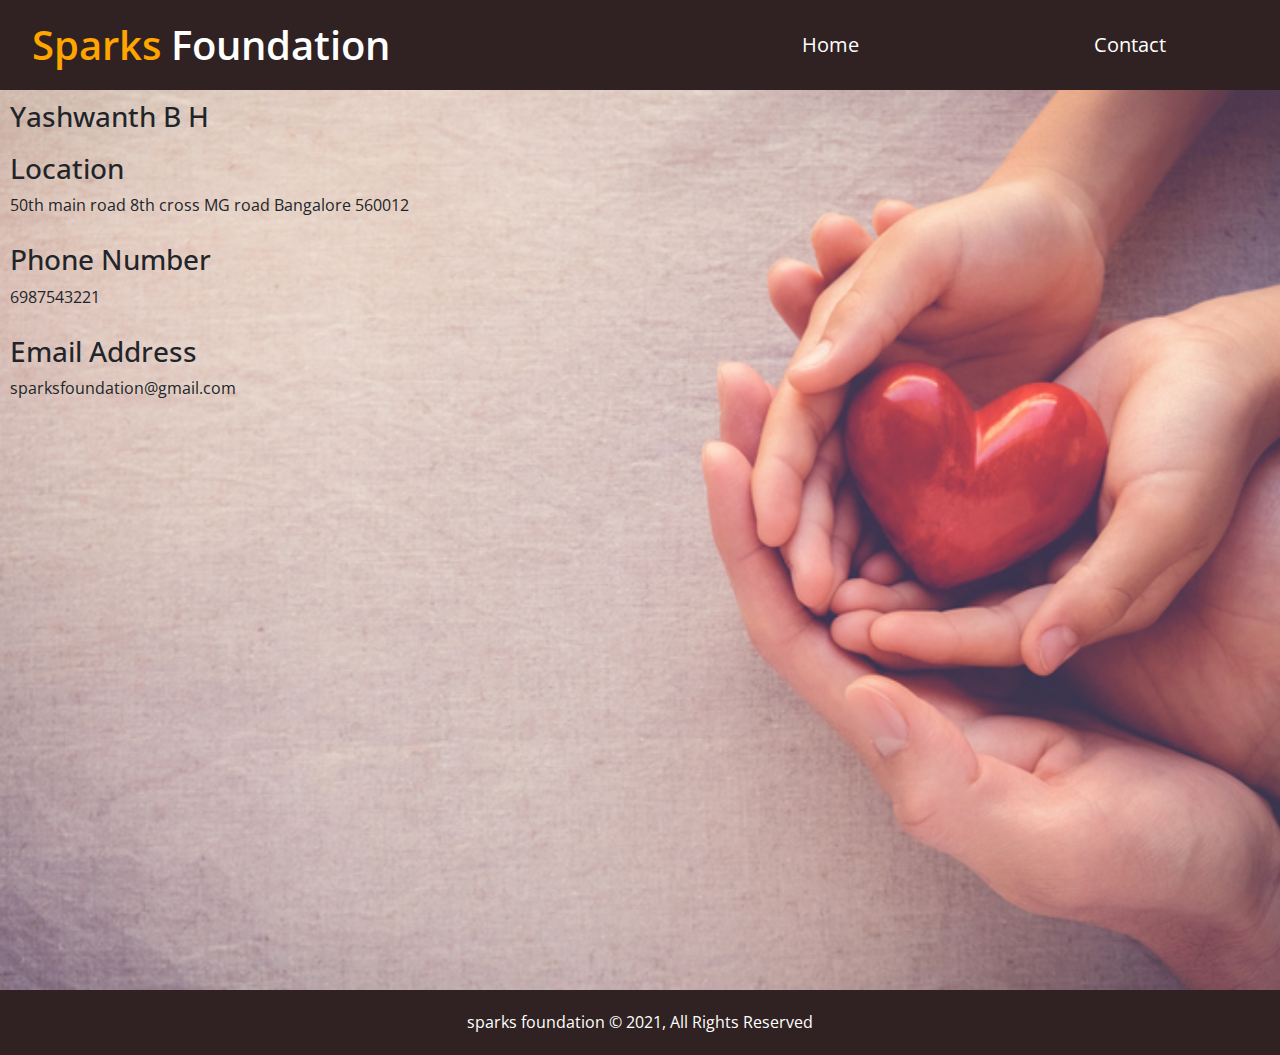
<file: contact.html>
<!doctype html>
<html lang="en">
  <head>
    <title>Payment Gateway</title>
    <!-- Required meta tags -->
    <meta charset="utf-8">
    <meta name="viewport" content="width=device-width, initial-scale=1, shrink-to-fit=no">

    <!-- Bootstrap CSS -->
    <link rel="stylesheet" href="style.css">
    <link rel="stylesheet" href="https://stackpath.bootstrapcdn.com/bootstrap/4.3.1/css/bootstrap.min.css" integrity="sha384-ggOyR0iXCbMQv3Xipma34MD+dH/1fQ784/j6cY/iJTQUOhcWr7x9JvoRxT2MZw1T" crossorigin="anonymous">
    <link rel="stylesheet" href="https://cdnjs.cloudflare.com/ajax/libs/font-awesome/5.13.1/css/all.min.css" integrity="sha256-2XFplPlrFClt0bIdPgpz8H7ojnk10H69xRqd9+uTShA=" crossorigin="anonymous" />
  </head>

  <!-- <img class="back-ground" src="public/img/image1.jpg" alt=""> -->

    <header>
        <nav id="navbar">
            <h1 class="headText"><span class="color">Sparks</span> Foundation</h1>
            <ul class="navlinks">
                <li><a class="links" href="index.html">Home</a></li>
                <li><a class="links" href="contact.html">Contact</a></li>
            </ul>
        </nav>
    </header>
    <body>
       <div class="section">
        <div class="box">
            <i class="fas fa-user-tie fa-3x"></i>
               <h3>Yashwanth B H</h3>
              </div>
            <div class="box">
              <i class="fas fa-map-marker-alt fa-3x"></i>
                   <h3>Location</h3>
                   <p>50th main road 8th cross MG road Bangalore 560012</p>
               </div>
               <div class="box">
                <i class="fas fa-phone fa-3x"></i>
                   <h3>Phone Number</h3>
                   <p>6987543221</p>
               </div>
               <div class="box">
                <i class="fas fa-envelope fa-3x"></i>
                   <h3>Email Address</h3>
                   <p>sparksfoundation@gmail.com</p>
                </div>
        </div>
           
             <footer id="main-footer">
               <p>sparks foundation &copy; 2021, All Rights Reserved</p>
            </footer> 
    </body>
    </html>
</file>
<file: style.css>
@import url('https://fonts.googleapis.com/css2?family=Open+Sans:wght@300;400&display=swap');
* {
    font-family: 'open sans',san-serif;
}

.back-ground {
    position: absolute;
    top: 0px;
    right: 0px;
    z-index: -1;
    height: 100%;
    width: 100%;
    background-size: 100%;
  }

nav {
    height: 10vh;
    width: 100%;
    background-color: rgb(48, 34, 34);
    position: relative;
}

.headText {
    margin-left: 2rem;
    color: white;
    position: absolute;
    top: 50%;
    left: 20px;
    transform: translate(-20px, -50%);
    transition: opacity 250ms ease;
    font-weight: 600;
}

.navlinks {
    display: flex;
    align-items: center;
    justify-content: space-evenly;
    list-style: none;
    height: 100%;
    width: 50%;
    margin-left: auto;
}

.navlinks li {
    width: 100%;
    height: 100%;
    display: flex;
    align-items: center;
    justify-content: center;
    transition: all 250ms ease;
}

.navlinks li:hover {
    background-color: orange;
    transition: all 250ms ease;
}

ul li .links {
    text-decoration: none;
    color: white;
    font-size: 1rem;
    font-size: 20px;
}

.animated-text
{
    color: #fff;
    position: absolute;
    top: 50%;
    left: 50%;
    transform: translate(-50%, -50%);
    background: rgb(48, 34, 34);
    height: 60px;
    overflow: hidden;
}

.line
{
    text-transform: uppercase;
    font-size: 40px;
    line-height: 60px;
    padding : 0px 20px 0px 20px;
}

.line:first-child
{
    animation: anim 20s infinite;
}

@keyframes anim {
    0%
    {
        margin-top: 0;
    }
    16%
    {
        margin-top: -60px;
    }
    33%
    {
        margin-top: -120px;
    }
    50%
    {
        margin-top: -180px;
    }
    66%
    {
        margin-top: -120px;
    }
    82%
    {
        margin-top: -60px;
    }
    100%
    {
        margin-top: 0;
    }
}

.content
{
    margin-top: 100px;
}
 #donate
 {
     margin-top: 250px;
 }

 #button:hover {
    transform: translate3d(0, -5px, 0);
    box-shadow: 10px 10px rgba(252, 162, 17, 0.5);
    transition: 300ms ease;
    color: white;
}

#donate:focus {
    outline: none;
}
.color{
color:orange;
}

#contact-info .box{
    border-bottom: #444 dotted 1px;
}
#main-footer{
    color: white;
    height: 100%;
    width: 100%;
    background-color: rgb(48, 34, 34);
    padding: 20px 5px 5px 5px;
    text-align: center;
}
.container{
    padding: 5px;
}

  .section{
    background-image: url('donate3.jpg');
    height: 100vh;
    background-size: cover;
}
.box{
    padding-left: 10px;
    padding-top: 10px;
}
</file>
